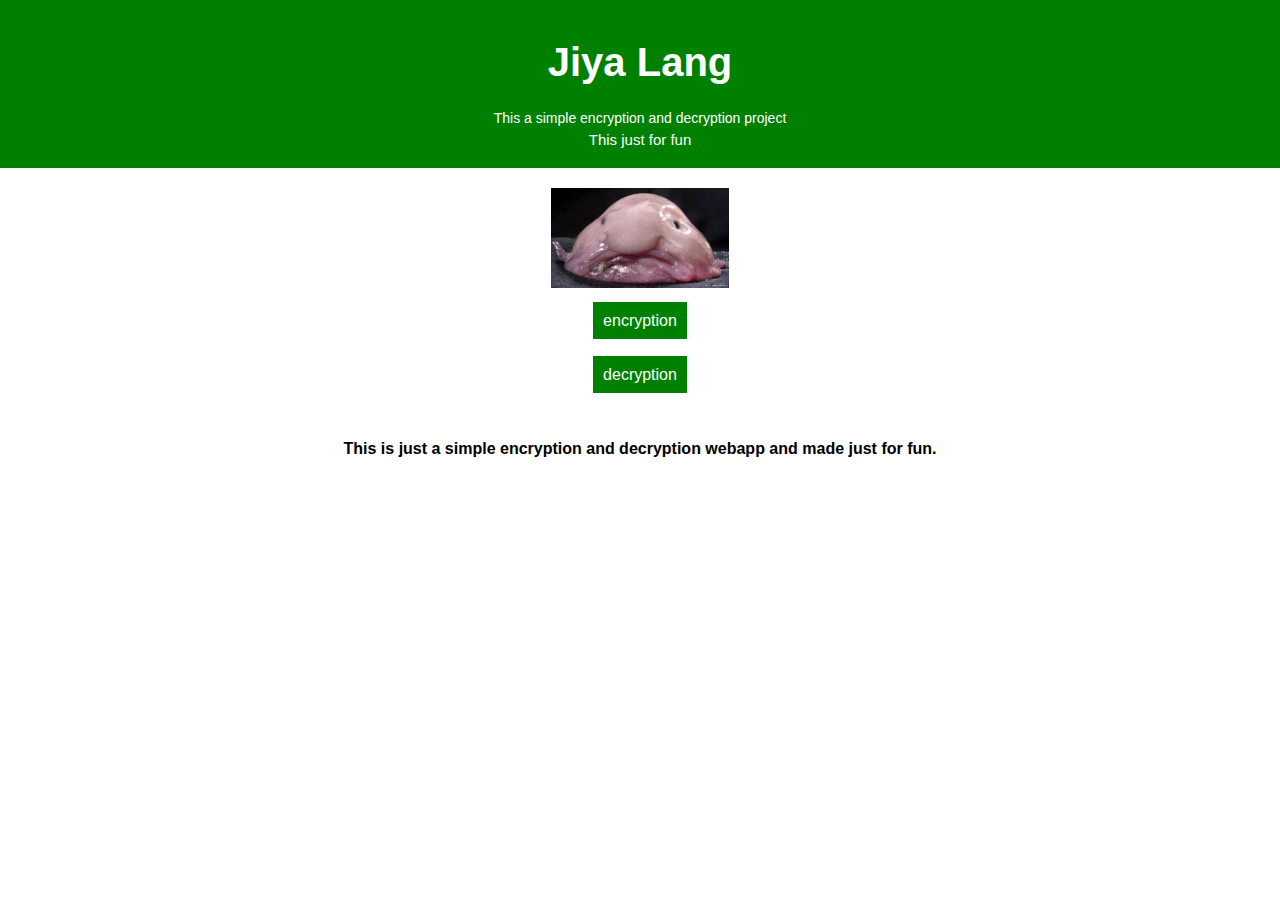
<file: index.html>
<!DOCTYPE html>
<html lang="en">
<head>
    <meta charset="UTF-8">
    <meta name="viewport" content="width=device-width, initial-scale=1.0">
    <link rel="stylesheet" href="main.css">
    <title>Home</title>
    <div class="head">
        <center>
        <p class="banner">Jiya Lang</p>
        <p class="text">This a simple encryption and decryption project</p>
       
        <p class="text1">This just for fun</p>
    </center>
    </div>
</head>
<body>
    <center>
    <img src="resource/top.jpg" alt="fish" height="100px"><br>
    <a href="encr.html" class="butt">encryption</a><br><br><br>
    <a href="drep.html" class="butt">decryption</a>
        <br><br><br>
        <p class="ano">
            This is just a simple encryption and decryption webapp and made just for fun.
        </p>
</center>
</body>
</html>
</file>
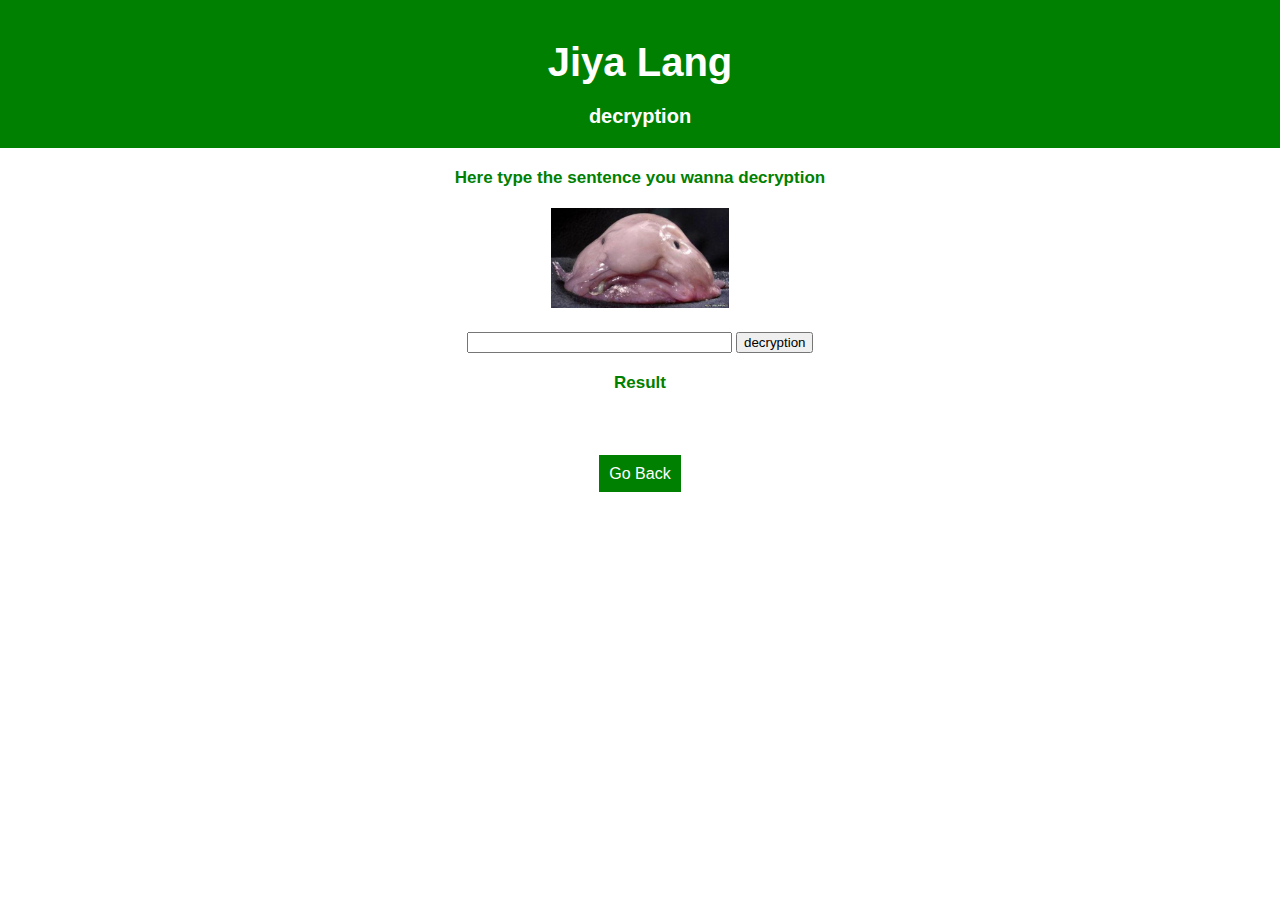
<file: drep.html>
<!DOCTYPE html>
<html lang="en">
    <script src="./main.js"></script>
<head>
    <meta charset="UTF-8">
    <meta name="viewport" content="width=device-width, initial-scale=1.0">
    <link rel="stylesheet" href="main.css">
    <title>decryption</title>
    <div class="head">
        <center>
        <p class="banner">Jiya Lang</p>
       <p class="text2">decryption</p>
    </center>

    </div>
    
</head>
<body>
    <center>
   <p class="bodytext">
    Here type the sentence you wanna decryption
   </p>
   <img src="resource/top.jpg" alt="fish" height="100px"><br>
   <input type="text" id="box" size="30">
   <button type="button" onclick="textde();">decryption</button>
   <p class="bodytext">Result</p><br>
   <p id="ans"></p>   <br><br><br>
   <a href="index.html" class="butt">Go Back</a>


</center>
</body>

</html>
</file>
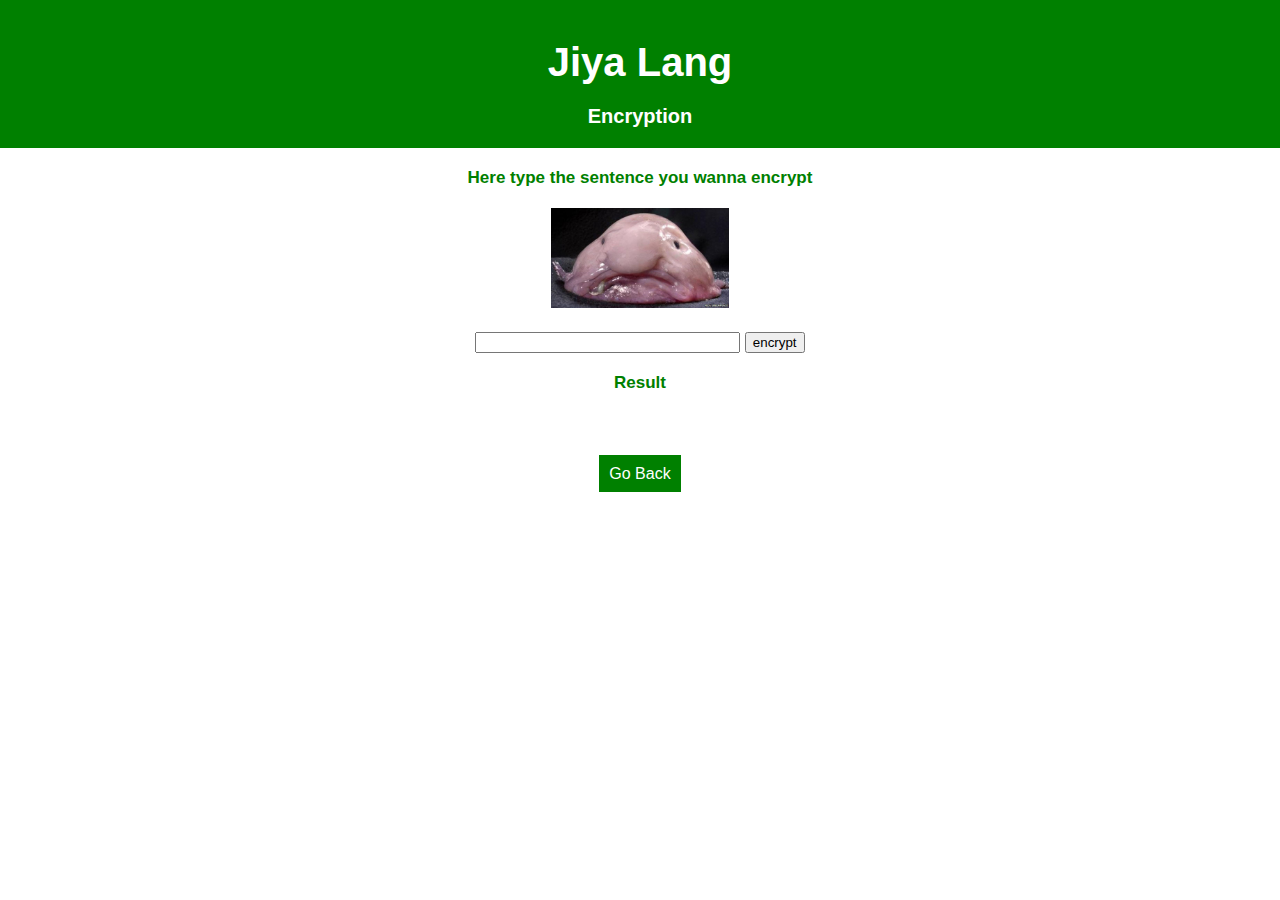
<file: encr.html>
<!DOCTYPE html>
<html lang="en">
    <script src="./main.js"></script>
<head>
    <meta charset="UTF-8">
    <meta name="viewport" content="width=device-width, initial-scale=1.0">
    <link rel="stylesheet" href="main.css">
    <title>encryption</title>
    <div class="head">
        <center>
        <p class="banner">Jiya Lang</p>
       <p class="text2">Encryption</p>
    </center>

    </div>
    
</head>
<body>
    <center>
   <p class="bodytext">
    Here type the sentence you wanna encrypt
   </p>
   <img src="resource/top.jpg" alt="fish" height="100px"><br>
   <input type="text" id="box" size="30">
   <button type="button" onclick="text();">encrypt</button>
   <p class="bodytext">Result</p><br>
   <p id="ans"></p>   <br><br><br>
   <a href="index.html" class="butt">Go Back</a>


</center>
</body>

</html>
</file>
<file: main.css>
*{
    margin: 0px 0px;
    font-family: Arial, Helvetica, sans-serif;

}
.head{
    background-color: green;
    padding: 20px 40px;

}
.banner{
    color: white;
    font-size: 40px;
    font-weight: bolder;
    padding: 20px;
}
.text{
    color: white;
    font-size: 14px;
    padding: 5px;

}
.text1{
    color: white;
    font-size: 15px;
}
img{
    padding: 20px;
}
.butt{
    background-color: green;
    color: white;
    padding: 10px 10px;
    text-decoration: none;
}
.butt:hover{
    background-color: red;
    color: white;
    padding: 20px 20px;
    text-decoration: none;
}
.bodytext{
    color: green;
    font-size: 17px;
    font-weight: bold;
    padding-top: 20px;
}
.text2{
    color: white;
    font-size: 20px;
    font-weight: bold;

}
.ano{
    font-weight: bold;
    margin: 20px 10px;

}
</file>
